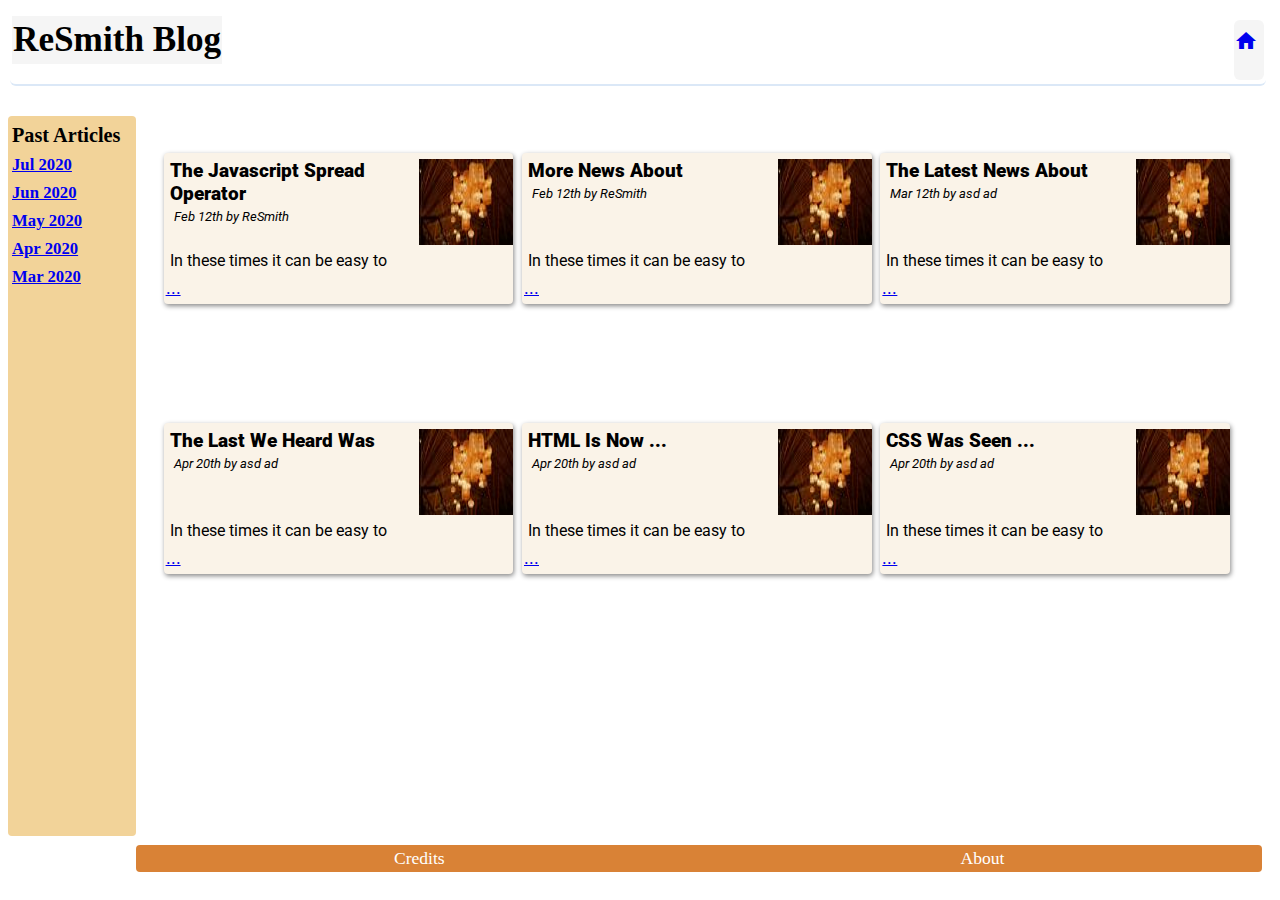
<file: index.html>
<!DOCTYPE html>
<html lang="en">
  <head>
    <link href="./src/blogList/css/_main.css" rel="stylesheet" />
    <link rel="preconnect" href="https://fonts.gstatic.com" />
    <link
      href="https://fonts.googleapis.com/css?family=Roboto&display=swap"
      rel="stylesheet"
    />
    <link
      href="https://fonts.googleapis.com/icon?family=Material+Icons"
      rel="stylesheet"
    />
    <!-- <meta http-equiv="refresh" content="3" /> -->

    <title>R Smith Personal Blog</title>
  </head>
  <body>
    <div id="pageContainer">
      <header id="header" class="headerContainer">
        <div>
          <h1 class="headerTitle">ReSmith Blog</h1>
        </div>
        <div class="headerIconContainer">
          <a href="index.html"><span class="material-icons"> home </span></a>
        </div>
      </header>
      <aside id="menu" class="menuContainer">
        <p class="menuHeader">Past Articles</p>
        <a class="menuLinks" href="src/blogPosts/jsSpread.html">Jul 2020</a>
        <a class="menuLinks" href="src/blogPosts/jsSpread.html">Jun 2020</a>
        <a class="menuLinks" href="src/blogPosts/jsSpread.html">May 2020</a>
        <a class="menuLinks" href="src/blogPosts/jsSpread.html">Apr 2020</a>
        <a class="menuLinks" href="src/blogPosts/jsSpread.html">Mar 2020</a>
      </aside>
      <footer id="footer" class="footer">
        <a class="hyperlinkNormalText" href="src/blogPosts/credits.html">
          <p class="footerText">Credits</p>
        </a>
        <a class="hyperlinkNormalText" href="src/blogPosts/about.html">
          <p class="footerText">About</p>
        </a>
      </footer>

      <div id="content">
        <div id="blogListContainer">
          <div id="content1" class="content paper">
            <div class="contentHeaderContainer">
              <div class="contentHeaderTextContainer">
                <a
                  class="hyperlinkNormalText"
                  href="src/blogPosts/jsSpread.html"
                >
                  <h2 class="contentHeaderText contentHeaderTextSize">
                    The Javascript Spread Operator
                  </h2>
                  <p class="contentMeta contentMetaSize">Feb 12th by ReSmith</p>
                </a>
              </div>
              <img
                class="contentHeaderImage"
                src="public/hifdzul-muhammad-siregar-F4cib3eJqT0-unsplash.tn.jpg"
                alt="Chandelier in Medan Indonesia"
              />
            </div>
            <p class="contentText contentTextSize">
              In these times it can be easy to
            </p>
            <div class="contentTags">
              <a href="src/blogPosts/jsSpread.html">...</a>
            </div>
            <p></p>
          </div>
          <div id="content2" class="content paper">
            <div class="contentHeaderContainer">
              <div class="contentHeaderTextContainer">
                <a
                  class="hyperlinkNormalText"
                  href="src/blogPosts/jsSpread.html"
                >
                  <h2 class="contentHeaderText contentHeaderTextSize">
                    More news about
                  </h2>
                  <p class="contentMeta contentMetaSize">Feb 12th by ReSmith</p>
                </a>
              </div>
              <img
                class="contentHeaderImage"
                src="public/hifdzul-muhammad-siregar-F4cib3eJqT0-unsplash.tn.jpg"
                alt="Chandelier in Medan Indonesia"
              />
            </div>
            <p class="contentText contentTextSize">
              In these times it can be easy to
            </p>
            <div class="contentTags">
              <a href="src/blogPosts/jsSpread.html">...</a>
            </div>
            <p></p>
          </div>

          <div id="content3" class="content paper">
            <div class="contentHeaderContainer">
              <div class="contentHeaderTextContainer">
                <a
                  class="hyperlinkNormalText"
                  href="src/blogPosts/jsSpread.html"
                >
                  <h2 class="contentHeaderText contentHeaderTextSize">
                    The latest news about
                  </h2>
                  <p class="contentMeta contentMetaSize">Mar 12th by asd ad</p>
                </a>
              </div>
              <img
                class="contentHeaderImage"
                src="public/hifdzul-muhammad-siregar-F4cib3eJqT0-unsplash.tn.jpg"
                alt="Chandelier in Medan Indonesia"
              />
            </div>
            <p class="contentText contentTextSize">
              In these times it can be easy to
            </p>
            <div class="contentTags">
              <a href="src/blogPosts/jsSpread.html">...</a>
            </div>
            <p></p>
          </div>

          <div id="content4" class="content paper">
            <div class="contentHeaderContainer">
              <div class="contentHeaderTextContainer">
                <a
                  class="hyperlinkNormalText"
                  href="src/blogPosts/jsSpread.html"
                >
                  <h2 class="contentHeaderText contentHeaderTextSize">
                    The last we heard was
                  </h2>
                  <p class="contentMeta contentMetaSize">Apr 20th by asd ad</p>
                </a>
              </div>
              <img
                class="contentHeaderImage"
                src="public/hifdzul-muhammad-siregar-F4cib3eJqT0-unsplash.tn.jpg"
                alt="Chandelier in Medan Indonesia"
              />
            </div>
            <p class="contentText contentTextSize">
              In these times it can be easy to
            </p>
            <div class="contentTags">
              <a href="src/blogPosts/jsSpread.html">...</a>
            </div>
            <p></p>
          </div>

          <div id="content5" class="content paper">
            <div class="contentHeaderContainer">
              <div class="contentHeaderTextContainer">
                <a
                  class="hyperlinkNormalText"
                  href="src/blogPosts/jsSpread.html"
                >
                  <h2 class="contentHeaderText contentHeaderTextSize">
                    HTML is now ...
                  </h2>
                  <p class="contentMeta contentMetaSize">Apr 20th by asd ad</p>
                </a>
              </div>
              <img
                class="contentHeaderImage"
                src="public/hifdzul-muhammad-siregar-F4cib3eJqT0-unsplash.tn.jpg"
                alt="Chandelier in Medan Indonesia"
              />
            </div>
            <p class="contentText contentTextSize">
              In these times it can be easy to
            </p>
            <div class="contentTags">
              <a href="src/blogPosts/jsSpread.html">...</a>
            </div>
            <p></p>
          </div>

          <div id="content6" class="content paper">
            <div class="contentHeaderContainer">
              <div class="contentHeaderTextContainer">
                <a
                  class="hyperlinkNormalText"
                  href="src/blogPosts/jsSpread.html"
                >
                  <h2 class="contentHeaderText contentHeaderTextSize">
                    CSS was seen ...
                  </h2>
                  <p class="contentMeta contentMetaSize">Apr 20th by asd ad</p>
                </a>
              </div>
              <img
                class="contentHeaderImage"
                src="public/hifdzul-muhammad-siregar-F4cib3eJqT0-unsplash.tn.jpg"
                alt="Chandelier in Medan Indonesia"
              />
            </div>
            <p class="contentText contentTextSize">
              In these times it can be easy to
            </p>
            <div class="contentTags">
              <a href="src/blogPosts/jsSpread.html">...</a>
            </div>
            <p></p>
          </div>
        </div>
      </div>
    </div>
  </body>
</html>
</file>
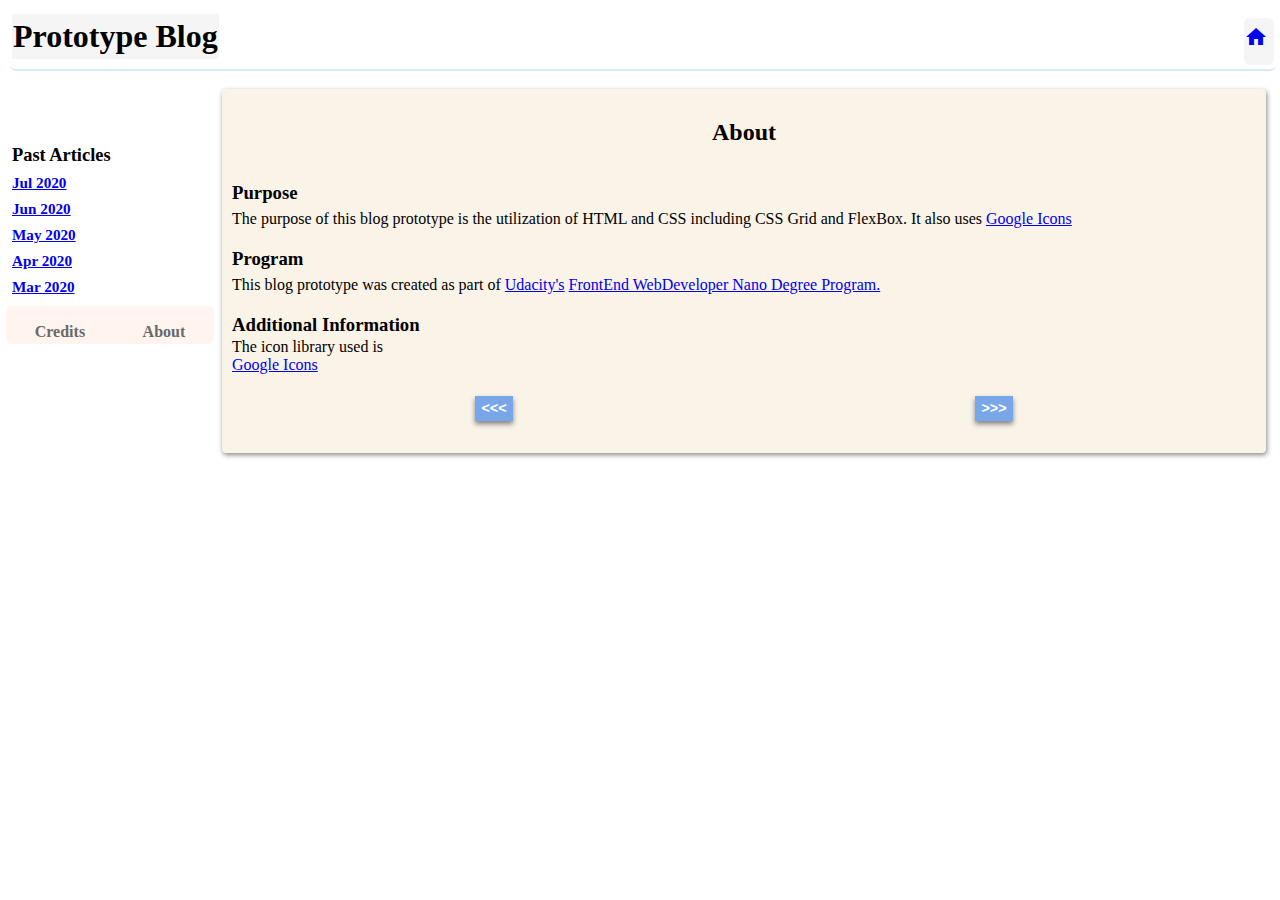
<file: src/posts/about.html>
<!DOCTYPE html>
<html lang="en">
  <head>
    <link href="../styling/blogPostClasses.css" rel="stylesheet" />
    <link href="../styling/classes.css" rel="stylesheet" />
    <link href="../styling/colors.css" rel="stylesheet" />
    <link href="../styling/overrideDefaults.css" rel="stylesheet" />
    <link rel="preconnect" href="https://fonts.gstatic.com" />
    <link
      href="https://fonts.googleapis.com/css2?family=Roboto&display=swap"
      rel="stylesheet"
    />
    <link
      href="https://fonts.googleapis.com/icon?family=Material+Icons"
      rel="stylesheet"
    />
    <!-- <meta http-equiv="refresh" content="3" /> -->

    <title>R Smith Personal Blog</title>
  </head>
  <body>
    <header id="header" class="headerContainer">
      <div>
        <h1 class="headerTitle">Prototype Blog</h1>
      </div>
      <div class="headerIconContainer">
        <a href="../../index.html"
          ><span class="material-icons"> home </span></a
        >
      </div>
    </header>
    <div class="mainContainer">
      <div class="leftColContainer">
        <aside class="menuContainer">
          <p class="menuHeader">Past Articles</p>
          <a class="menuLinks" href="jsSpread.html">Jul 2020</a>
          <a class="menuLinks" href="jsSpread.html">Jun 2020</a>
          <a class="menuLinks" href="jsSpread.html">May 2020</a>
          <a class="menuLinks" href="jsSpread.html">Apr 2020</a>
          <a class="menuLinks" href="jsSpread.html">Mar 2020</a>
        </aside>
        <footer class="footer">
          <a class="hyperlinkNormalText" href="credits.html">
            <h3 class="footerText">Credits</h3>
          </a>
          <a class="hyperlinkNormalText" href="about.html">
            <h3 class="footerText">About</h3>
          </a>
        </footer>
      </div>
      <div class="blogContainer paper">
        <h2 class="blogTitle">About</h2>
        <h3>Purpose</h3>
        <p>
          The purpose of this blog prototype is the utilization of HTML and CSS
          including CSS Grid and FlexBox. It also uses
          <a href="https://material.io/resources/icons/?style=baseline"
            >Google Icons</a
          >
        </p>

        <h3>Program</h3>
        <p>
          This blog prototype was created as part of
          <a href="https://www.udacity.com/">Udacity's</a>
          <a
            href="https://www.udacity.com/course/front-end-web-developer-nanodegree--nd0011"
            >FrontEnd WebDeveloper Nano Degree Program.</a
          >
        </p>
        <h3>Additional Information</h3>
        The icon library used is
        <a href="https://material.io/resources/icons/?style=baseline"
          >Google Icons</a
        >
        <div class="buttonContainer">
          <div>
            <a class="menuLinks" href="credits.html">
              <button class="button" type="button"><<<</button>
            </a>
          </div>
          <div>
            <a class="menuLinks" href="jsSpread.html">
              <button class="button" type="button">>>></button>
            </a>
          </div>
        </div>
      </div>
    </div>
  </body>
</html>
</file>
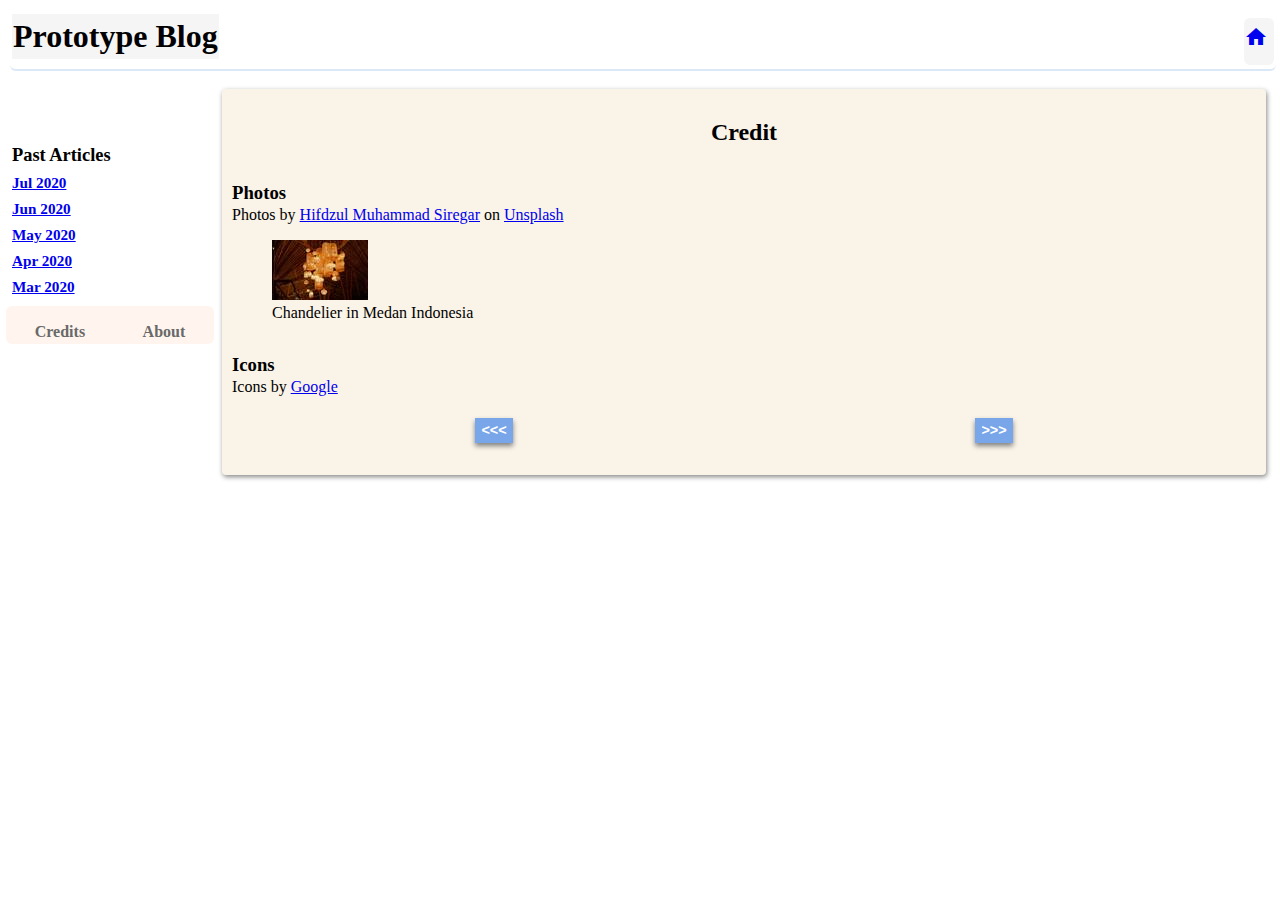
<file: src/posts/credits.html>
<!DOCTYPE html>
<html lang="en">
  <head>
    <link
      href="https://fonts.googleapis.com/css?family=Roboto&display=swap"
      rel="stylesheet"
    />
    <link href="../styling/blogPostClasses.css" rel="stylesheet" />
    <link href="../styling/classes.css" rel="stylesheet" />
    <link href="../styling/colors.css" rel="stylesheet" />
    <link href="../styling/overrideDefaults.css" rel="stylesheet" />
    <link rel="preconnect" href="https://fonts.gstatic.com" />
    <link
      href="https://fonts.googleapis.com/css2?family=Roboto&display=swap"
      rel="stylesheet"
    />
    <link
      href="https://fonts.googleapis.com/icon?family=Material+Icons"
      rel="stylesheet"
    />
    <!-- <meta http-equiv="refresh" content="3" /> -->

    <title>R Smith Personal Blog</title>
  </head>
  <body>
    <header id="header" class="headerContainer">
      <div>
        <h1 class="headerTitle">Prototype Blog</h1>
      </div>
      <div class="headerIconContainer">
        <a href="../../index.html"
          ><span class="material-icons"> home </span></a
        >
      </div>
    </header>

    <div class="mainContainer">
      <div class="leftColContainer">
        <div class="menuContainer">
          <p class="menuHeader">Past Articles</p>
          <a class="menuLinks" href="jsSpread.html">Jul 2020</a>
          <a class="menuLinks" href="jsSpread.html">Jun 2020</a>
          <a class="menuLinks" href="jsSpread.html">May 2020</a>
          <a class="menuLinks" href="jsSpread.html">Apr 2020</a>
          <a class="menuLinks" href="jsSpread.html">Mar 2020</a>
        </div>
        <footer class="footer">
          <a class="hyperlinkNormalText" href="credits.html">
            <h3 class="footerText">Credits</h3>
          </a>
          <a class="hyperlinkNormalText" href="about.html">
            <h3 class="footerText">About</h3>
          </a>
        </footer>
      </div>
      <div class="blogContainer paper">
        <h2 class="blogTitle">Credit</h2>
        <h3>Photos</h3>
        <span
          >Photos by
          <a
            href="https://unsplash.com/@zhd?utm_source=unsplash&amp;utm_medium=referral&amp;utm_content=creditCopyText"
            target="_blank"
            >Hifdzul Muhammad Siregar</a
          >
          on
          <a
            href="https://unsplash.com/?utm_source=unsplash&amp;utm_medium=referral&amp;utm_content=creditCopyText"
            target="_blank"
            >Unsplash</a
          ></span
        >
        <figure>
          <img
            class="contentHeaderImage"
            src="../../public/hifdzul-muhammad-siregar-F4cib3eJqT0-unsplash.tn.jpg"
            alt="Medan, Medan City, North Sumatra, Indonesia"
          />
          <figcaption>Chandelier in Medan Indonesia</figcaption>
        </figure>

        <h3>Icons</h3>
        <span>
          Icons by
          <a
            href="https://google.github.io/material-design-icons/#getting-icons"
            >Google</a
          >
        </span>

        <div class="buttonContainer">
          <div>
            <a class="menuLinks" href="about.html">
              <button class="button" type="button"><<<</button>
            </a>
          </div>
          <div>
            <a class="menuLinks" href="jsSpread.html">
              <button class="button" type="button">>>></button>
            </a>
          </div>
        </div>
      </div>
    </div>
  </body>
</html>
</file>
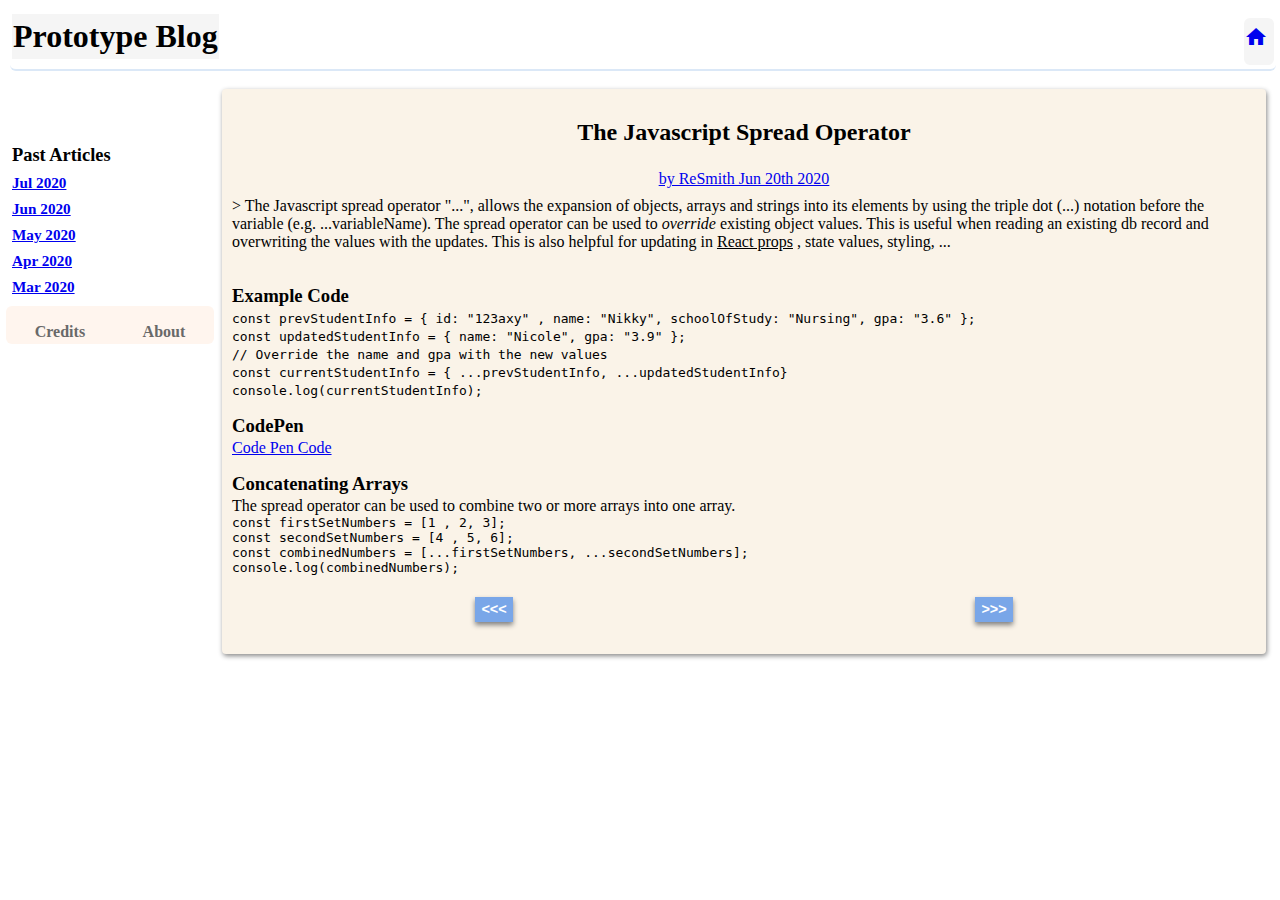
<file: src/posts/jsSpread.html>
<!DOCTYPE html>
<html lang="en">
  <head>
    <link
      href="https://fonts.googleapis.com/css?family=Roboto&display=swap"
      rel="stylesheet"
    />
    <link href="../styling/blogPostClasses.css" rel="stylesheet" />
    <link href="../styling/classes.css" rel="stylesheet" />
    <link href="../styling/colors.css" rel="stylesheet" />
    <link href="../styling/overrideDefaults.css" rel="stylesheet" />
    <link rel="preconnect" href="https://fonts.gstatic.com" />
    <link
      href="https://fonts.googleapis.com/css2?family=Roboto&display=swap"
      rel="stylesheet"
    />
    <link
      href="https://fonts.googleapis.com/icon?family=Material+Icons"
      rel="stylesheet"
    />
    <!-- <meta http-equiv="refresh" content="3" /> -->

    <title>R Smith Personal Blog</title>
  </head>
  <body>
    <header id="header" class="headerContainer">
      <div>
        <h1 class="headerTitle">Prototype Blog</h1>
      </div>
      <div class="headerIconContainer">
        <a href="../../index.html"
          ><span class="material-icons"> home </span></a
        >
      </div>
    </header>

    <div class="mainContainer">
      <div class="leftColContainer">
        <div class="menuContainer">
          <p class="menuHeader">Past Articles</p>
          <a class="menuLinks" href="jsSpread.html">Jul 2020</a>
          <a class="menuLinks" href="jsSpread.html">Jun 2020</a>
          <a class="menuLinks" href="jsSpread.html">May 2020</a>
          <a class="menuLinks" href="jsSpread.html">Apr 2020</a>
          <a class="menuLinks" href="jsSpread.html">Mar 2020</a>
        </div>
        <footer class="footer">
          <a class="hyperlinkNormalText" href="credits.html">
            <h3 class="footerText">Credits</h3>
          </a>
          <a class="hyperlinkNormalText" href="about.html">
            <h3 class="footerText">About</h3>
          </a>
        </footer>
      </div>
      <div class="blogContainer paper">
        <h2 class="blogTitle">The Javascript Spread Operator</h2>
        <a href="../authors/resmith.html">
          <p class="authorInfo">by ReSmith Jun 20th 2020</p>
        </a>
        <section>
          > The Javascript spread operator "...", allows the expansion of
          objects, arrays and strings into its elements by using the triple dot
          (...) notation before the variable (e.g. ...variableName). The spread
          operator can be used to <i>override</i> existing object values. This
          is useful when reading an existing db record and overwriting the
          values with the updates. This is also helpful for updating in
          <u> React props</u> , state values, styling, ...
        </section>
        <br />
        <article>
          <h3>Example Code</h3>
          <code>
            const prevStudentInfo = { id: "123axy" , name: "Nikky",
            schoolOfStudy: "Nursing", gpa: "3.6" }; <br />
            const updatedStudentInfo = { name: "Nicole", gpa: "3.9" }; <br />
            // Override the name and gpa with the new values <br />
            const currentStudentInfo = { ...prevStudentInfo,
            ...updatedStudentInfo}
            <br />
            console.log(currentStudentInfo);
          </code>
        </article>
        <h3>CodePen</h3>
        <a href="https://codepen.io/theresmith/pen/XWdVEbv">Code Pen Code</a>

        <h3>Concatenating Arrays</h3>
        The spread operator can be used to combine two or more arrays into one
        array.

        <code>
          const firstSetNumbers = [1 , 2, 3];<br />

          const secondSetNumbers = [4 , 5, 6];<br />

          const combinedNumbers = [...firstSetNumbers, ...secondSetNumbers];<br />

          console.log(combinedNumbers);<br />
        </code>
        <div class="buttonContainer">
          <div>
            <a class="menuLinks" href="credits.html">
              <button class="button" type="button"><<<</button>
            </a>
          </div>
          <div>
            <a class="menuLinks" href="about.html">
              <button class="button" type="button">>>></button>
            </a>
          </div>
        </div>
      </div>
    </div>
  </body>
</html>
</file>
<file: src/blogList/css/_main.css>
@import "../../shared/css/overrideDefaults.css";
@import "../../shared/css/pageGrid.css";
@import "../../shared/css/pageClasses.css";
@import "../../shared/css/colors.css";
@import "./blogListgrid.css";
@import "./blogList.css";
</file>
<file: src/styling/blogPostClasses.css>
.headerContainer {
  display: flex;
  flex: 1;
  flex-direction: row;
  justify-content: space-between;
  width: 100%;
  padding: 4px 0px 2px 2px;
  margin: 2px 2px 12px 2px;
  border-radius: 6px;
  border: 1px;
  border-bottom: 2px solid #dbe8f7;
}

.mainContainer {
  display: flex;
  flex-direction: row;
  height: 100%;
  flex: 1;
}

.menuContainer {
  display: flex;
  flex-direction: column;
  margin: 2px 4px;
  width: 200px;
  padding: 2px 2px 2px 2px;
  margin: 56px 2px 2px 2px;
  /* border: 1px solid; */
  border-radius: 4px;
}

.leftColContainer {
  flex: 1;
  display: flex;
  height: 100%;
  flex-direction: column;
  justify-content: space-between;
}

.blogContainer {
  display: flex;
  flex-direction: column;
  width: 100%;
  margin: 6px 6px 6px 6px;
}

.footer {
  display: flex;
  flex-direction: row;
  justify-content: space-around;
  text-align: center;
  align-self: flex-end;
  width: 100%;
  padding: 1px 0px 1px 0px;
  margin: 2px 2px 2px 2px;
  border-radius: 6px;
  background-color: SeaShell;
}
</file>
<file: src/styling/classes.css>
.headerTitle {
  text-align: center;
  font-size: 2em;
  width: 100%;
  padding: 4px 0px 4px 0px;
  margin: 2px 2px 2px 0px;
  color: black;
  background-color: WhiteSmoke;
  text-transform: capitalize;
}

.headerIconContainer {
  text-align: right;
  font-size: 2em;
  padding: 2px 6px 8px 0px;
  margin: 6px 2px 2px 2px;
  color: black;
  background-color: WhiteSmoke;
  text-transform: capitalize;
  border-radius: 6px;
}

.menu {
  align-self: flex-start;
  width: 100%;
  padding: 2px 2px 2px 6px;
  margin: 12px 2px 2px 2px;
  border: 1px solid;
}

.menuHeader {
  align-self: center;
  font-size: 1.15em;
  font-weight: 700;
  width: 100%;
  padding: 2px 2px 2px 2px;
  margin: 2px 2px 2px 2px;
}

.menuLinks {
  align-self: center;
  font-size: 0.95em;
  font-weight: 700;
  width: 100%;
  padding: 2px 2px 2px 2px;
  margin: 2px 2px 2px 2px;
  display: block;
}

.hyperlinkNormalText {
  text-decoration: none;
}

.paper {
  background: #faf3e8;
  color: black;
  border-radius: 4px;
  overflow: hidden;
  padding: 10px;
  box-shadow: 1px 2px 5px #888888;
}

.buttonContainer {
  margin: 6px 6px 6px 6px;
  padding: 6px 6px 6px 6px;
  display: flex;
  justify-content: space-around;
}

.button {
  outline: none;
  border: none;
  background-color: #79a6e8;
  color: white;
  box-shadow: 0px 3px 5px 0px gray;
  font-weight: bold;
  font-size: 0.9rem;
  margin: 6px;
  height: 25px;
}

.button:active {
  animation: pressed 0.9s linear;
}

.footerText {
  font-size: 1em;
  color: DimGray;
  text-transform: capitalize;
}

.blogTitle {
  font-size: 1.5em;
  align-self: center;
}

.authorInfo {
  text-align: center;
  margin-bottom: 9px;
}
</file>
<file: src/styling/colors.css>
.primaryColor {
  background: #dbe8f7;
}

.secondaryColor {
  background: #bfcdde;
}

/* .primaryColor {
  background: #79a6e8;
}

.secondaryColor {
  background: #7eccf2;
} */
</file>
<file: src/styling/overrideDefaults.css>
p {
  margin-block-start: 0.25em;
  margin-block-end: 0.25em;
  margin-inline-start: 0px;
  margin-inline-end: 0px;
}

h3 {
  margin-top: 16px;
  margin-bottom: 2px;
}
</file>
